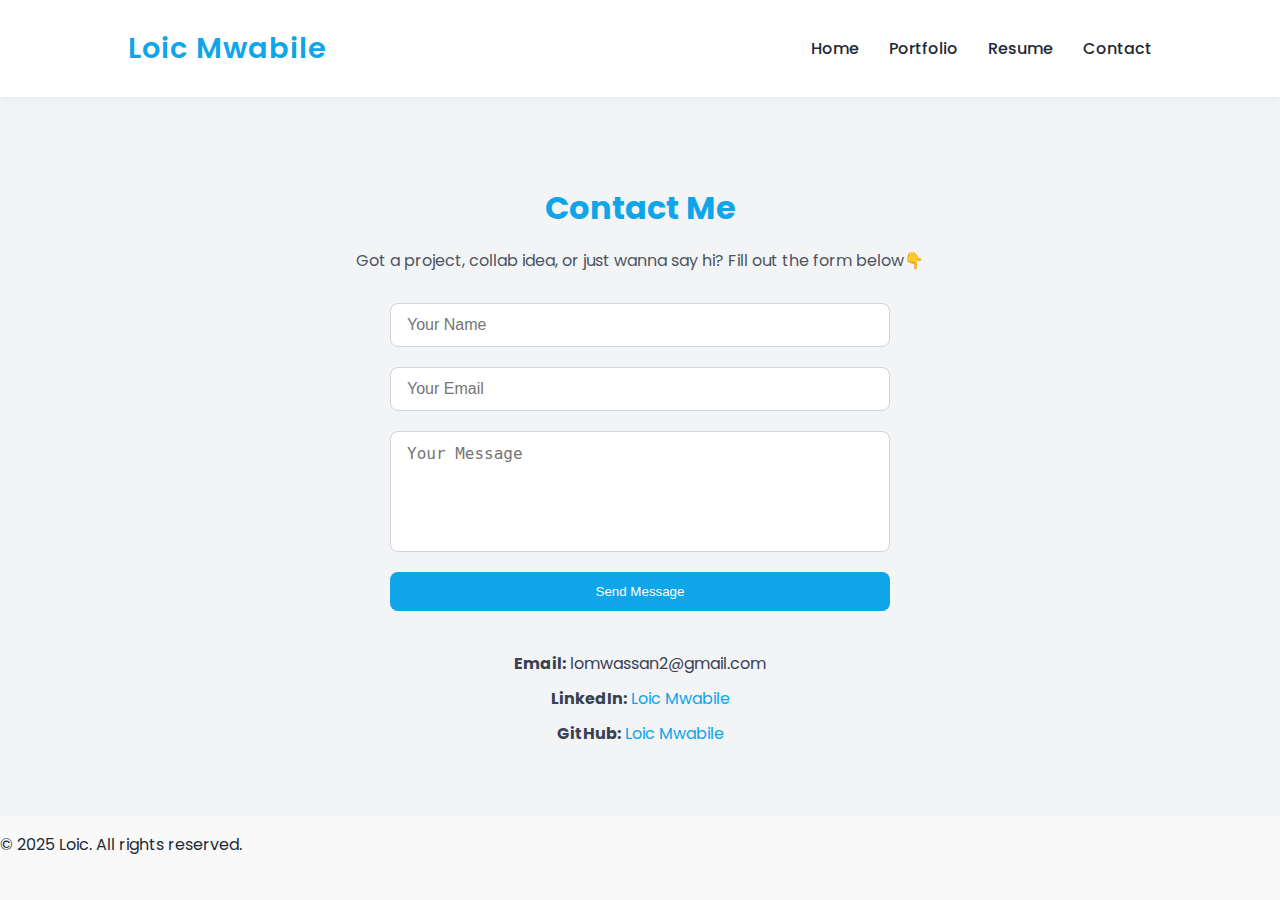
<file: contact.html>
<!DOCTYPE html>
<html lang="en">
<head>
  <meta charset="UTF-8" />
  <meta name="viewport" content="width=device-width, initial-scale=1.0"/>
  <title>Loic | Contact</title>
  <link rel="stylesheet" href="assets/css/style.css" />
  <link href="https://fonts.googleapis.com/css2?family=Poppins:wght@300;600&display=swap" rel="stylesheet">
</head>
<body>

  <!-- 🔁 Navbar -->
  <header class="navbar">
    <div class="logo">Loic Mwabile</div>
    <nav>
      <ul class="nav-links" id="navLinks">
        <li><a href="index.html">Home</a></li>
        <li><a href="portfolio.html">Portfolio</a></li>
        <li><a href="resume.html">Resume</a></li>
        <li><a href="contact.html">Contact</a></li>
      </ul>
    </nav>
  </header>

  <!-- 💬 Contact Section -->
  <section class="contact" id="contact">
    <h2>Contact Me</h2>

    <p class="contact-intro">Got a project, collab idea, or just wanna say hi? Fill out the form below👇</p>

    <form class="contact-form">
      <input type="text" name="name" placeholder="Your Name" required />
      <input type="email" name="email" placeholder="Your Email" required />
      <textarea name="message" rows="5" placeholder="Your Message" required></textarea>
      <button type="submit" class="btn">Send Message</button>
    </form>

    <div class="contact-info">
      <p><strong>Email:</strong> lomwassan2@gmail.com</p>
      <p><strong>LinkedIn:</strong> <a href="www.linkedin.com/in/loïc-mwabile-80a8a3309">Loic Mwabile</a></p>
      <p><strong>GitHub:</strong> <a href="https://github.com/Loic-Mwabile">Loic Mwabile</a></p>
    </div>
  </section>

  <!-- 📞 Footer -->
  <footer class="footer">
    <p>© 2025 Loic. All rights reserved.</p>
  </footer>
</body>
</html>
</file>
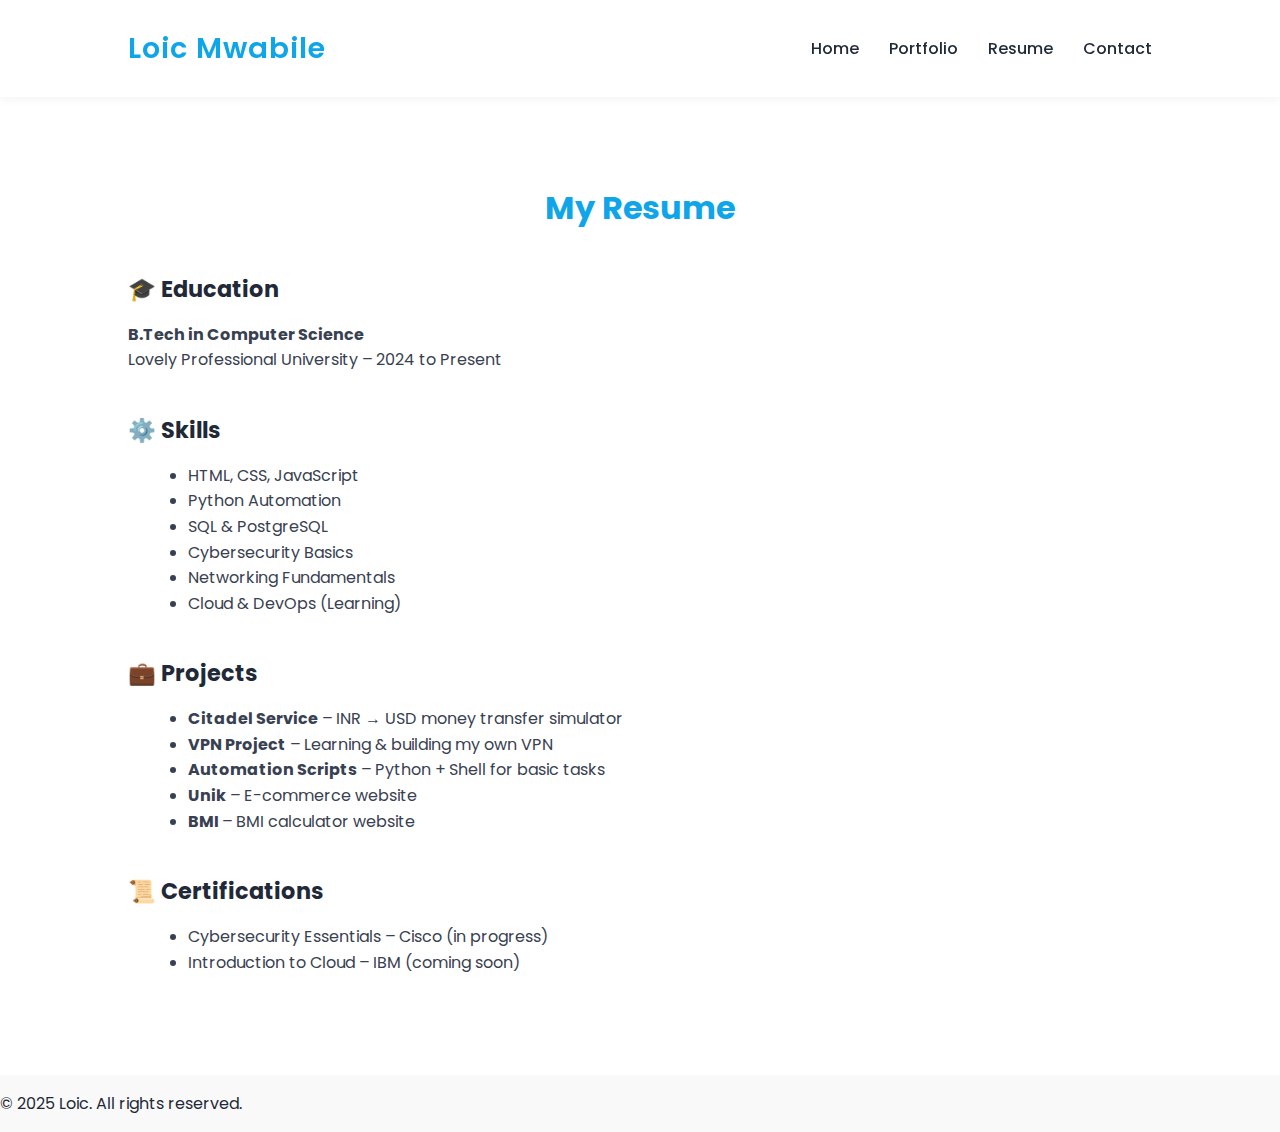
<file: resume.html>
<!DOCTYPE html>
<html lang="en">
<head>
  <meta charset="UTF-8" />
  <meta name="viewport" content="width=device-width, initial-scale=1.0"/>
  <title>Loic | Resume</title>
  <link rel="stylesheet" href="assets/css/style.css" />
  <link href="https://fonts.googleapis.com/css2?family=Poppins:wght@300;600&display=swap" rel="stylesheet">
</head>
<body>

  <!-- 🔁 Navbar -->
  <header class="navbar">
    <div class="logo">Loic Mwabile</div>
    <nav>
      <ul class="nav-links" id="navLinks">
        <li><a href="index.html">Home</a></li>
        <li><a href="portfolio.html">Portfolio</a></li>
        <li><a href="resume.html">Resume</a></li>
        <li><a href="contact.html">Contact</a></li>
      </ul>
    </nav>
  </header>

  <!-- 📄 Resume Section -->
  <section class="resume" id="resume">
    <h2>My Resume</h2>

    <!-- 🎓 Education -->
    <div class="resume-block">
      <h3>🎓 Education</h3>
      <p><strong>B.Tech in Computer Science</strong><br> Lovely Professional University – 2024 to Present</p>
    </div>

    <!-- ⚙️ Skills -->
    <div class="resume-block">
      <h3>⚙️ Skills</h3>
      <ul class="skills-list">
        <li>HTML, CSS, JavaScript</li>
        <li>Python Automation</li>
        <li>SQL & PostgreSQL</li>
        <li>Cybersecurity Basics</li>
        <li>Networking Fundamentals</li>
        <li>Cloud & DevOps (Learning)</li>
      </ul>
    </div>

    <!-- 💼 Experience / Projects -->
    <div class="resume-block">
      <h3>💼 Projects</h3>
      <ul class="resume-list">
        <li><strong>Citadel Service</strong> – INR → USD money transfer simulator</li>
        <li><strong>VPN Project</strong> – Learning & building my own VPN</li>
        <li><strong>Automation Scripts</strong> – Python + Shell for basic tasks</li>
        <li><strong>Unik</strong> – E-commerce website</li>
        <li><strong>BMI </strong>– BMI calculator website</li>
      </ul>
    </div>

    <!-- 📜 Certifications -->
    <div class="resume-block">
      <h3>📜 Certifications</h3>
      <ul class="resume-list">
        <li>Cybersecurity Essentials – Cisco (in progress)</li>
        <li>Introduction to Cloud – IBM (coming soon)</li>
      </ul>
    </div>

  </section>

  <!-- 📞 Footer -->
  <footer class="footer">
    <p>© 2025 Loic. All rights reserved.</p>
  </footer>
</file>
<file: assets/css/style.css>
/* Reset and basic layout */
body {
  margin: 0;
  font-family: 'Poppins', sans-serif;
  background-color: #f9f9f9;
  color: #1f2937;
}

/* Navbar */
.navbar {
  display: flex;
  justify-content: space-between;
  align-items: center;
  padding: 20px 10%;
  background-color: #ffffff;
  box-shadow: 0 2px 10px rgba(0, 0, 0, 0.05);
  position: sticky;
  top: 0;
  z-index: 100;
}

.logo {
  font-size: 1.8rem;
  font-weight: 600;
  color: #0ea5e9;
  letter-spacing: 1px;
}

.nav-links {
  list-style: none;
  display: flex;
  gap: 30px;
}

.nav-links li a {
  text-decoration: none;
  color: #1f2937;
  font-weight: 500;
  transition: color 0.3s ease;
}

.nav-links li a:hover {
  color: #0ea5e9;
}


.hero{
  background-image: url('assets/images/bg.jpg');
}

.portfolio {
  padding: 60px 10%;
  background-color: #f9fafb;
  text-align: center;
}

.portfolio h2 {
  font-size: 2rem;
  margin-bottom: 40px;
  color: #0ea5e9;
}

.projects-container {
  display: grid;
  grid-template-columns: repeat(auto-fit, minmax(260px, 1fr));
  gap: 30px;
}

.project-card {
  background: white;
  padding: 20px;
  border-radius: 16px;
  box-shadow: 0 4px 15px rgba(0, 0, 0, 0.05);
  transition: transform 0.3s ease;
}

.project-card:hover {
  transform: translateY(-5px);
}

.project-card img {
  width: 100%;
  border-radius: 12px;
  margin-bottom: 15px;
}

.project-card h3 {
  margin-bottom: 10px;
  color: #1f2937;
}

.project-card p {
  font-size: 0.95rem;
}

.resume {
  padding: 60px 10%;
  background-color: #ffffff;
}

.resume h2 {
  text-align: center;
  font-size: 2rem;
  margin-bottom: 40px;
  color: #0ea5e9;
}

.resume-block {
  margin-bottom: 40px;
}

.resume-block h3 {
  font-size: 1.4rem;
  margin-bottom: 15px;
  color: #1f2937;
}

.resume-block p, .resume-block li {
  font-size: 1rem;
  color: #374151;
  line-height: 1.6;
}

.skills-list, .resume-list {
  list-style-type: disc;
  margin-left: 20px;
}


.contact {
  padding: 60px 10%;
  background-color: #f3f4f6;
  text-align: center;
}

.contact h2 {
  font-size: 2rem;
  color: #0ea5e9;
  margin-bottom: 10px;
}

.contact-intro {
  font-size: 1rem;
  color: #4b5563;
  margin-bottom: 30px;
}

.contact-form {
  display: flex;
  flex-direction: column;
  gap: 20px;
  max-width: 500px;
  margin: 0 auto 40px;
}

.contact-form input,
.contact-form textarea {
  padding: 12px 16px;
  font-size: 1rem;
  border: 1px solid #d1d5db;
  border-radius: 8px;
  resize: none;
}

.contact-form button {
  background-color: #0ea5e9;
  color: white;
  border: none;
  padding: 12px;
  border-radius: 8px;
  cursor: pointer;
  transition: background 0.3s ease;
}

.contact-form button:hover {
  background-color: #0284c7;
}

.contact-info p {
  font-size: 1rem;
  color: #374151;
  margin: 10px 0;
}

.contact-info a {
  color: #0ea5e9;
  text-decoration: none;
}

.contact-info a:hover {
  text-decoration: underline;
}
</file>
